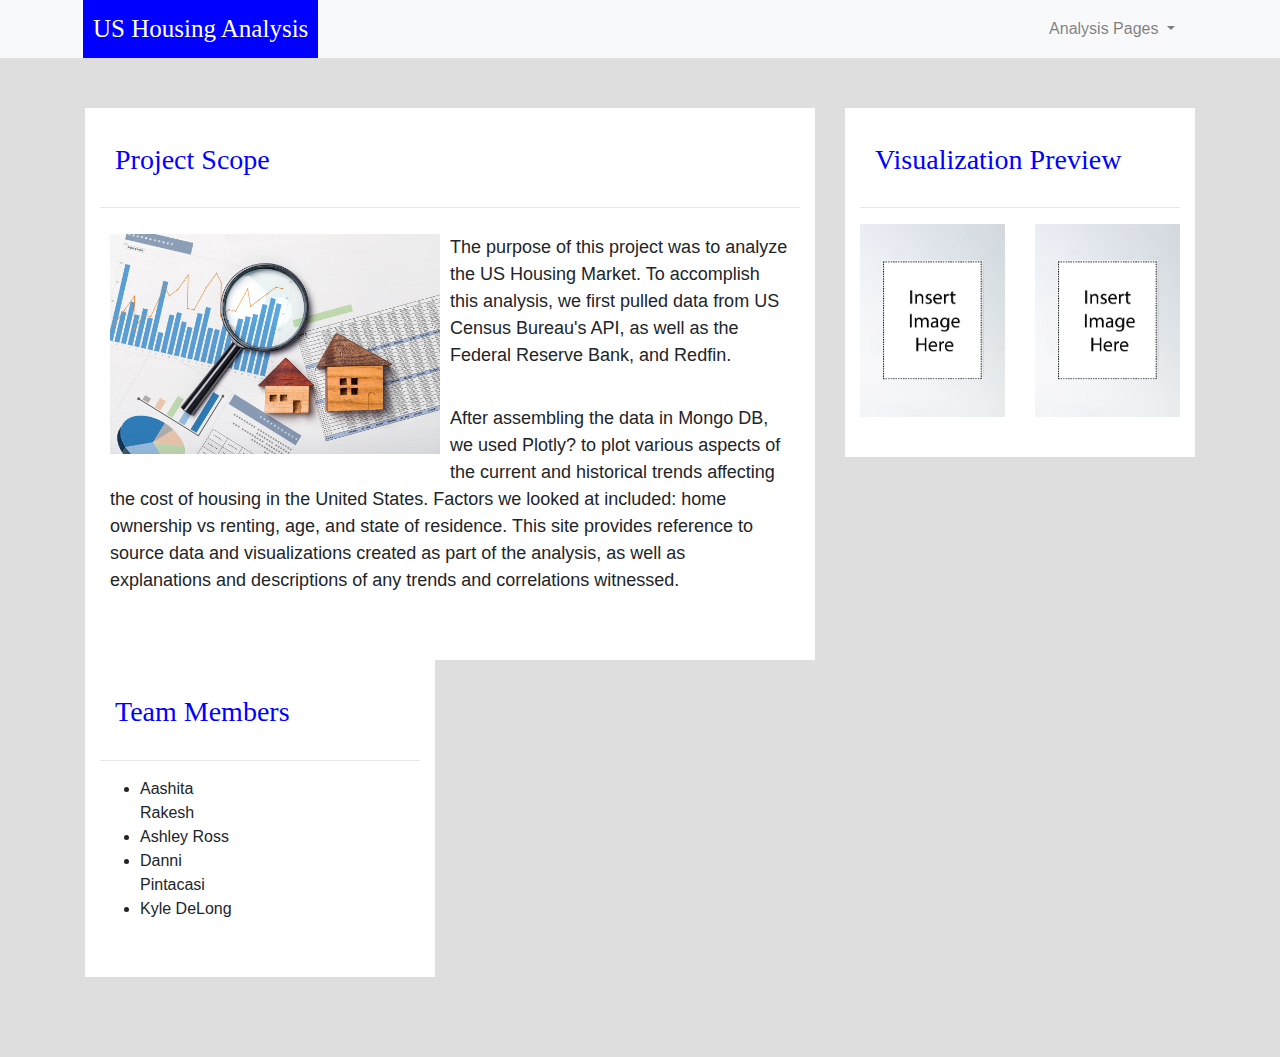
<file: HTML/index.html>
<!DOCTYPE html>
<html lang="en">

<head>
  <meta charset="UTF-8">
  <title>US Housing Analysis - Team Vue</title>
  <link rel="stylesheet" href="https://stackpath.bootstrapcdn.com/bootstrap/4.3.1/css/bootstrap.min.css" integrity="sha384-ggOyR0iXCbMQv3Xipma34MD+dH/1fQ784/j6cY/iJTQUOhcWr7x9JvoRxT2MZw1T" crossorigin="anonymous">

  <script src="https://code.jquery.com/jquery-3.3.1.slim.min.js" integrity="sha384-q8i/X+965DzO0rT7abK41JStQIAqVgRVzpbzo5smXKp4YfRvH+8abtTE1Pi6jizo" crossorigin="anonymous"></script>
  <script src="https://cdnjs.cloudflare.com/ajax/libs/popper.js/1.14.7/umd/popper.min.js" integrity="sha384-UO2eT0CpHqdSJQ6hJty5KVphtPhzWj9WO1clHTMGa3JDZwrnQq4sF86dIHNDz0W1" crossorigin="anonymous"></script>
  <script src="https://stackpath.bootstrapcdn.com/bootstrap/4.3.1/js/bootstrap.min.js" integrity="sha384-JjSmVgyd0p3pXB1rRibZUAYoIIy6OrQ6VrjIEaFf/nJGzIxFDsf4x0xIM+B07jRM" crossorigin="anonymous"></script>

  <link rel="stylesheet" href="style.css">
</head>
<body>
    
    <!--Navbar adjustments-->
    <nav class="navbar navbar-expand-lg navbar-light bg-light">
        <div class="container">
            <a class="navbar-brand text-white" href="index.html" >US Housing Analysis</a>
            <button class="navbar-toggler" type="button" data-toggle="collapse" data-target="#navbarSupportedContent" aria-controls="navbarSupportedContent" aria-expanded="false" aria-label="Toggle navigation">
                <span class="navbar-toggler-icon"></span>
            </button>
            
            <div class="collapse navbar-collapse" id="navbarSupportedContent">
                <ul class="navbar-nav ml-auto">    
                    <li class="nav-item dropdown">
                        <a class="nav-link dropdown-toggle" href="#" id="navbarDropdown" role="button" data-toggle="dropdown" aria-haspopup="true" aria-expanded="false">
                             Analysis Pages
                        </a>
                        <div class="dropdown-menu dropdown-menu-right" aria-labelledby="navbarDropdown">
                            <a class="dropdown-item" href="history.html">Historical Analysis</a>
                            <a class="dropdown-item" href="states.html">State-by-State Breakdown</a>
                        </div>
                    </li>
                </ul>
            </div>
        </div>
    </nav>
    
    <!--create container, rows and columns and add image for scope -->
    <div class="container content">    
        <div class="row">
            <div class="col-md-8">
                <div class="col-md-12">
                    <h3>Project Scope </h3>
                    <hr>
                    <div class="thumbnail">
                        <img class="img-thumbnail float-left" src="Images/housing_data.jpg " width="50%" alt="temperature">
                    </div>
                    <p>The purpose of this project was to analyze the US Housing Market. To accomplish this analysis, we first pulled data from US Census Bureau's API, as well as the Federal Reserve Bank, and Redfin.  </p> 
                    
                    <p>After assembling the data in Mongo DB, we used Plotly? to plot various aspects of the current and historical trends affecting the cost of housing in the United States. Factors we looked at included: home ownership vs renting, age, and state of residence. This site provides reference to source data and visualizations created as part of the analysis, as well as explanations and descriptions of any trends and correlations witnessed.</p>
                </div>
            </div>
            <!--team members-->
            <div class="col-md-4">
                <div class="col-md-12">
                    <h3>Visualization Preview</h3>
                    <hr>
                    <div class="row">
                        <div class="col-3 col-md-6">
                            <a href="history.html"><img src="Images/Placeholder.jpg" width="100%" alt="Historical Analysis"></a>
                        </div>
                        <div class="col-3 col-md-6">
                            <a href="states.html"><img src="Images/Placeholder.jpg"width="100%"  alt="State-by-State Breakdown"></a>
                        </div>
                    </div>
                </div>
            </div>

            <div class="col-md-4">
                <div class="col-md-12">
                    <h3>Team Members</h3>
                    <hr>
                    <div class="row">
                        <div class="col-3 col-md-6">
                          <ul>
                            <li>Aashita Rakesh</li>
                            <li>Ashley Ross</li>
                            <li>Danni Pintacasi</li>
                            <li>Kyle DeLong</li>
                          </ul>           
                        </div>

                    </div>
                </div>
            </div>
        </div>
    </div>
    
</body>
</html>
</file>
<file: HTML/style.css>
/* navbar styling*/
a.navbar-brand{
    margin-left: 10px;
    padding: 10px;
    background-color: rgb(0, 0, 255);
    font-family: 'Times New Roman', Times, serif;
    font-size: 25px;
}
/* header styling*/
h3{
    color: rgb(0, 0, 255);
    font-family: Georgia, 'Times New Roman', Times, serif;
    padding: 15px;
}

/* image styling*/
.img-thumbnail{
    padding:10px;
    border: none;
}

/* fontstyling for text*/
p{
   font-family: Arial, Helvetica, sans-serif;
   font-size: large;
   padding:10px;
}

/* body background*/
body{
    background-color: rgb(223, 222, 222);
}
.col-md-12{
    background-color: white;
    padding-top: 20px;
    padding-bottom:40px;
}


/* navbar styling*/
.navbar{
    padding-top:0px;
    padding-bottom: 0px;
    padding-right:40px;
}

.nav-item.dropdown.show {
    background-color: #ddd;
}

.dropdown-menu {
    margin: 0;
}

/* content styling*/
.content {
    padding-top: 50px;
    padding-bottom: 80px;
    overflow: hidden;
}

.content.bg-white {
    margin-top: 15px;
}


/* table text adjustments*/
tr>th:nth-child(1),
tr>th:nth-child(3),
tr>th:nth-child(6),
tr>th:nth-child(7),
tr>th:nth-child(8),
tr>th:nth-child(9),
tr>th:nth-child(10),
tr>td:nth-child(1),
tr>td:nth-child(3),
tr>td:nth-child(6),
tr>td:nth-child(7),
tr>td:nth-child(8),
tr>td:nth-child(9),
tr>td:nth-child(10) {
    text-align: right;
}


/* small screen adjustments*/
@media(max-width:767px){
    .navbar.bg-light{
        background-color: rgb(81, 175, 160)!important;    
    }

    .navbar-collapse{
        background-color: #f8f9fa;
    }
    .navbar{
        padding:inherit;
    }
}
</file>
